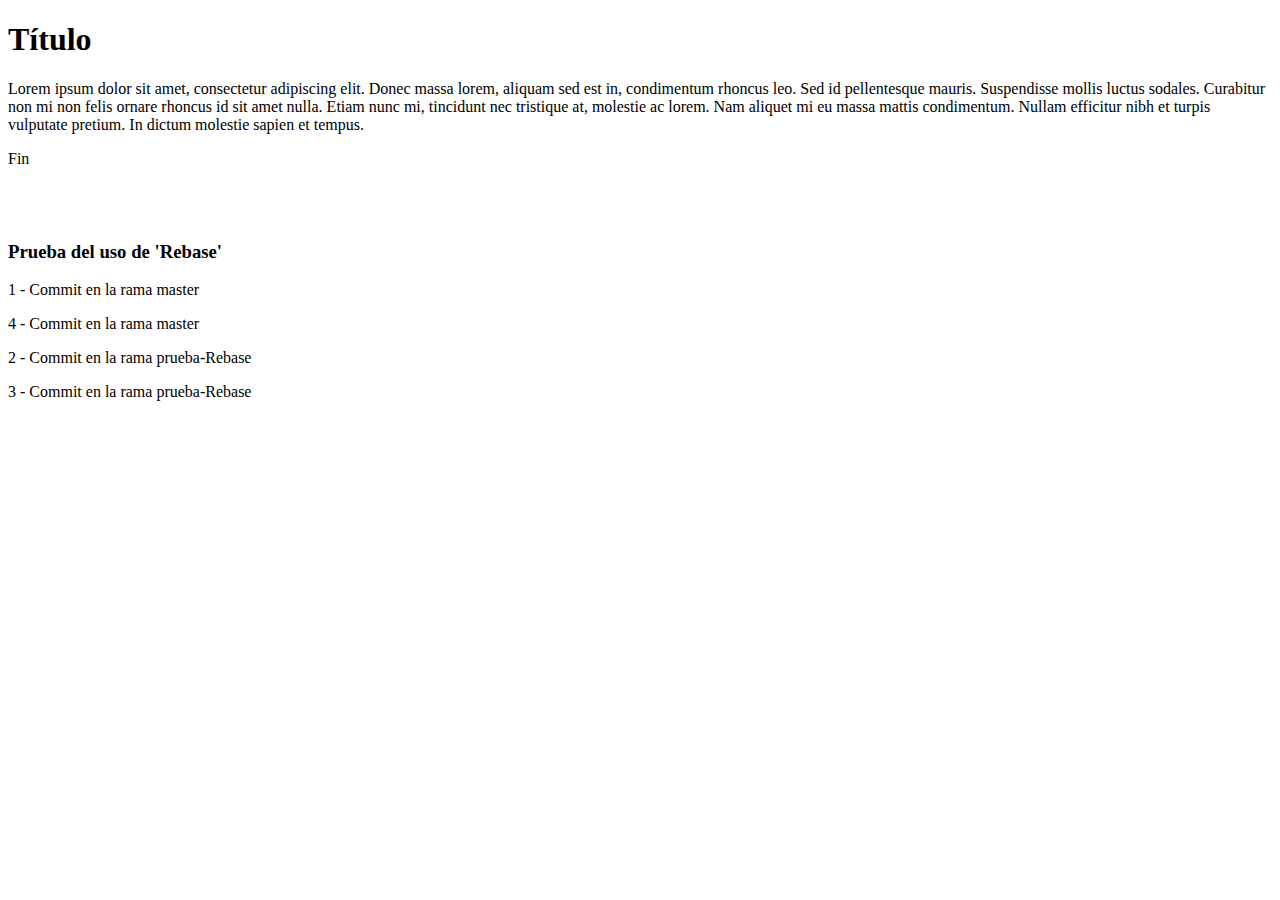
<file: index.html>
<!DOCTYPE html>
<html lang="en">
<head>
    <meta charset="UTF-8">
    <meta http-equiv="X-UA-Compatible" content="IE=edge">
    <meta name="viewport" content="width=device-width, initial-scale=1.0">
    <title>Principal</title>
</head>
<body>
    <h1>T&iacutetulo</h1>
    <div>
        <p>Lorem ipsum dolor sit amet, consectetur adipiscing elit. Donec massa lorem, aliquam sed est in, condimentum rhoncus leo. Sed id pellentesque mauris. Suspendisse mollis luctus sodales. Curabitur non mi non felis ornare rhoncus id sit amet nulla. Etiam nunc mi, tincidunt nec tristique at, molestie ac lorem. Nam aliquet mi eu massa mattis condimentum. Nullam efficitur nibh et turpis vulputate pretium. In dictum molestie sapien et tempus.</p>
    </div>
    <div>Fin</div>

    <br><br><br>
    <div>
        <h3>Prueba del uso de 'Rebase'</h3>
        <p>1 - Commit en la rama master</p>
        <p>4 - Commit en la rama master</p>
        <p>2 - Commit en la rama prueba-Rebase</p>
        <p>3 - Commit en la rama prueba-Rebase</p>
    </div>

</body>
</html>
</file>
